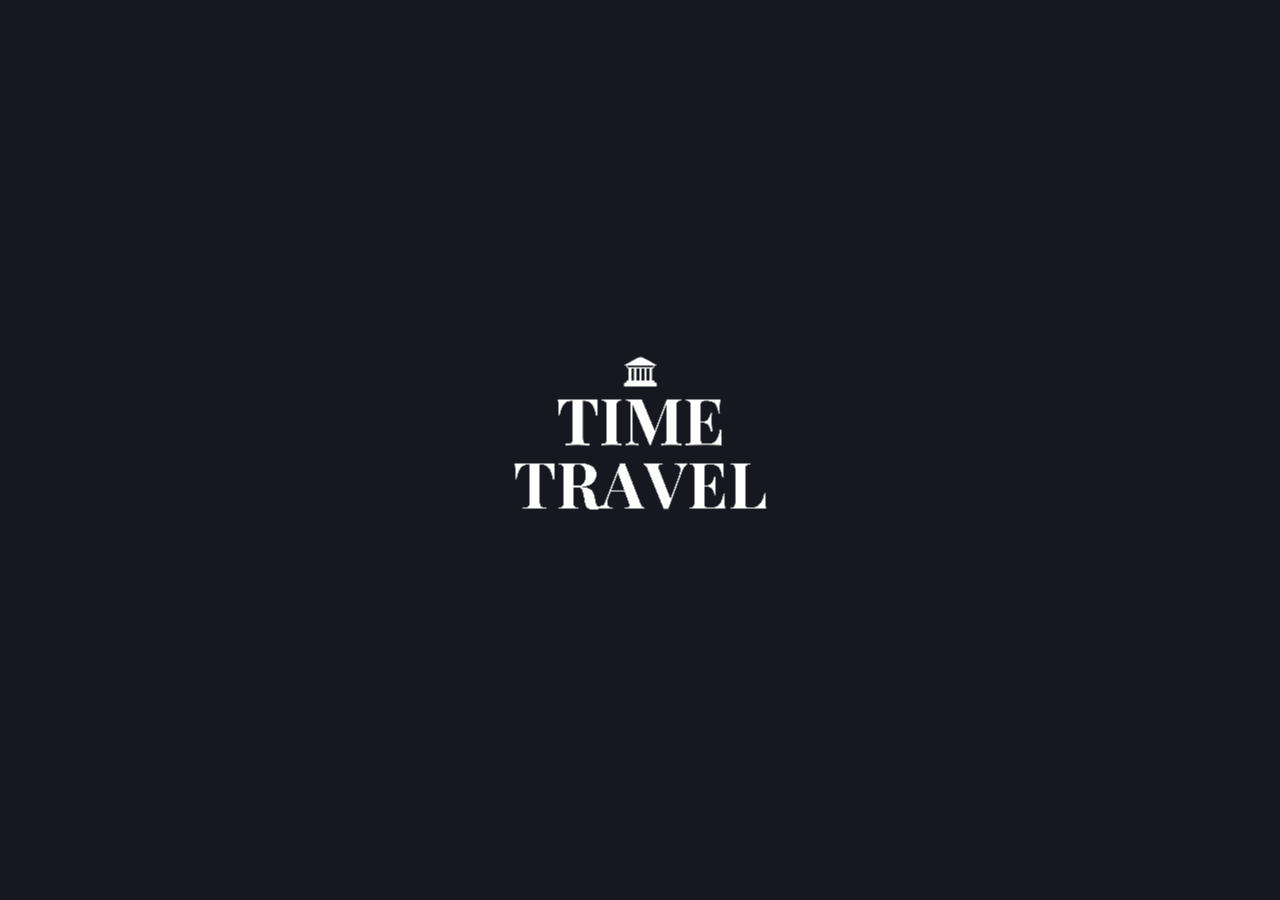
<file: web/index.html>
<!DOCTYPE html>
<html>
<head>
  <!--
    If you are serving your web app in a path other than the root, change the
    href value below to reflect the base path you are serving from.

    The path provided below has to start and end with a slash "/" in order for
    it to work correctly.

    For more details:
    * https://developer.mozilla.org/en-US/docs/Web/HTML/Element/base

    This is a placeholder for base href that will be replaced by the value of
    the `--base-href` argument provided to `flutter build`.
  -->
  <base href="$FLUTTER_BASE_HREF">

  <meta charset="UTF-8">
  <meta content="IE=Edge" http-equiv="X-UA-Compatible">
  <meta name="description" content="A new Flutter project.">

  <!-- iOS meta tags & icons -->
  <meta name="apple-mobile-web-app-capable" content="yes">
  <meta name="apple-mobile-web-app-status-bar-style" content="black">
  <meta name="apple-mobile-web-app-title" content="time_travel">
  <link rel="apple-touch-icon" href="icons/Icon-192.png">

  <title>time_travel</title>
  <link rel="manifest" href="manifest.json">
  <script src="splash/splash.js"></script>
  <meta content="width=device-width, initial-scale=1.0, maximum-scale=1.0, user-scalable=no" name="viewport"/>
  <link rel="stylesheet" type="text/css" href="splash/style.css">
</head>
<body>
  <picture id="splash">
    <source srcset="splash/img/light-1x.png 1x, splash/img/light-2x.png 2x, splash/img/light-3x.png 3x, splash/img/light-4x.png 4x" media="(prefers-color-scheme: light)">
    <source srcset="splash/img/dark-1x.png 1x, splash/img/dark-2x.png 2x, splash/img/dark-3x.png 3x, splash/img/dark-4x.png 4x" media="(prefers-color-scheme: dark)">
    <img class="center" aria-hidden="true" src="splash/img/light-1x.png" />
  </picture>
  <!-- This script installs service_worker.js to provide PWA functionality to
       application. For more information, see:
       https://developers.google.com/web/fundamentals/primers/service-workers -->
  <script>
    var serviceWorkerVersion = null;
    var scriptLoaded = false;
    function loadMainDartJs() {
      if (scriptLoaded) {
        return;
      }
      scriptLoaded = true;
      var scriptTag = document.createElement('script');
      scriptTag.src = 'main.dart.js';
      scriptTag.type = 'application/javascript';
      document.body.append(scriptTag);
    }

    if ('serviceWorker' in navigator) {
      // Service workers are supported. Use them.
      window.addEventListener('load', function () {
        // Wait for registration to finish before dropping the <script> tag.
        // Otherwise, the browser will load the script multiple times,
        // potentially different versions.
        var serviceWorkerUrl = 'flutter_service_worker.js?v=' + serviceWorkerVersion;
        navigator.serviceWorker.register(serviceWorkerUrl)
          .then((reg) => {
            function waitForActivation(serviceWorker) {
              serviceWorker.addEventListener('statechange', () => {
                if (serviceWorker.state == 'activated') {
                  console.log('Installed new service worker.');
                  loadMainDartJs();
                }
              });
            }
            if (!reg.active && (reg.installing || reg.waiting)) {
              // No active web worker and we have installed or are installing
              // one for the first time. Simply wait for it to activate.
              waitForActivation(reg.installing || reg.waiting);
            } else if (!reg.active.scriptURL.endsWith(serviceWorkerVersion)) {
              // When the app updates the serviceWorkerVersion changes, so we
              // need to ask the service worker to update.
              console.log('New service worker available.');
              reg.update();
              waitForActivation(reg.installing);
            } else {
              // Existing service worker is still good.
              console.log('Loading app from service worker.');
              loadMainDartJs();
            }
          });

        // If service worker doesn't succeed in a reasonable amount of time,
        // fallback to plaint <script> tag.
        setTimeout(() => {
          if (!scriptLoaded) {
            console.warn(
              'Failed to load app from service worker. Falling back to plain <script> tag.',
            );
            loadMainDartJs();
          }
        }, 4000);
      });
    } else {
      // Service workers not supported. Just drop the <script> tag.
      loadMainDartJs();
    }
  </script>
</body>
</html>
</file>
<file: web/splash/style.css>
body {
  margin:0;
  height:100%;
  background: #17181F;
  
  background-size: 100% 100%;
}

.center {
  margin: 0;
  position: absolute;
  top: 50%;
  left: 50%;
  -ms-transform: translate(-50%, -50%);
  transform: translate(-50%, -50%);
}

.contain {
  display:block;
  width:100%; height:100%;
  object-fit: contain;
}

.stretch {
  display:block;
  width:100%; height:100%;
}

.cover {
  display:block;
  width:100%; height:100%;
  object-fit: cover;
}

@media (prefers-color-scheme: dark) {
  body {
    margin:0;
    height:100%;
    background: #17181F;
    
    background-size: 100% 100%;
  }
}
</file>
